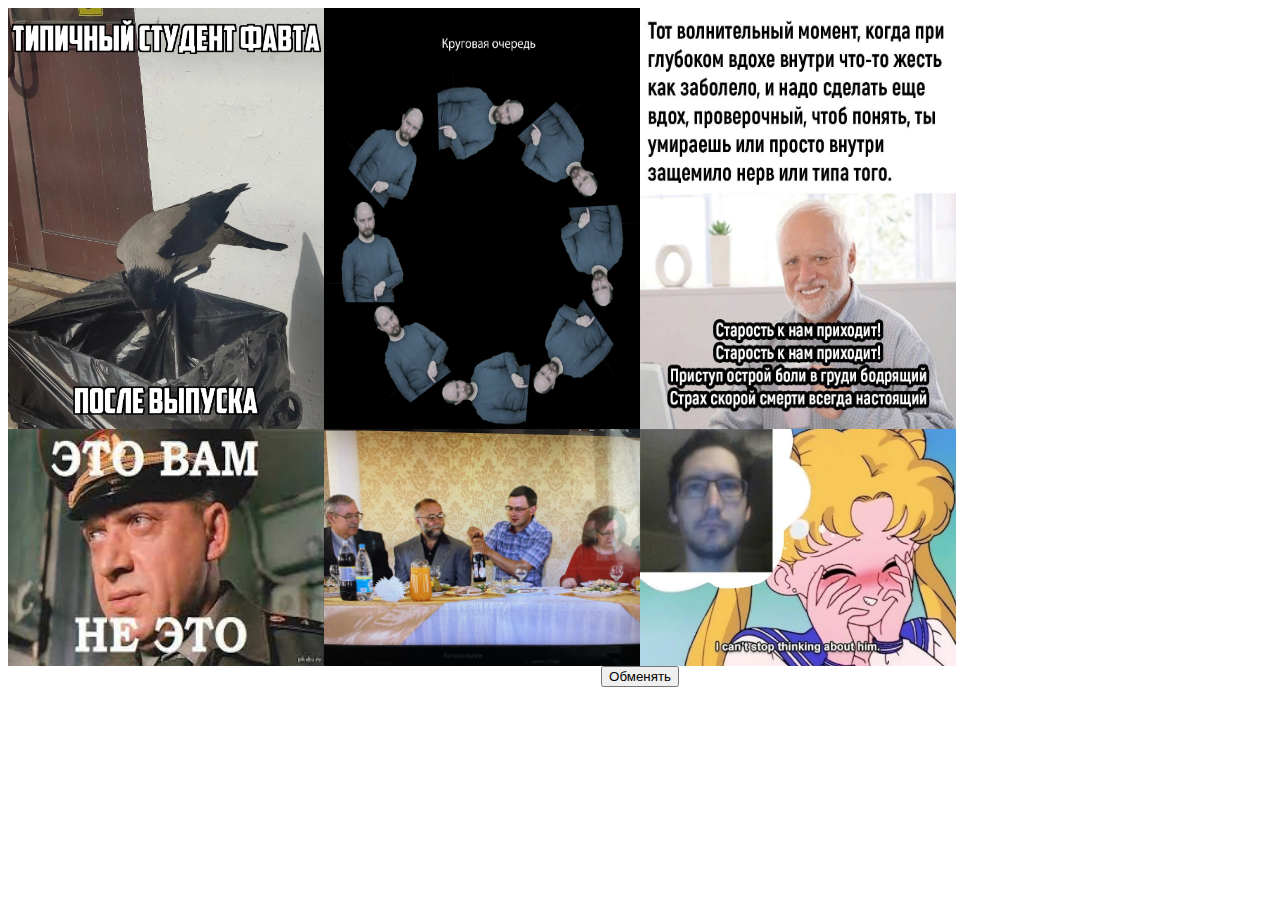
<file: index.html>
<!DOCTYPE html>
<html>
<head>
  <meta charset="UTF-8">
    <link rel="stylesheet" href="css.css">
    <script src="https://code.jquery.com/jquery-3.6.0.slim.min.js"></script>
    <script src="test JS.js"></script>
    <title>Лаба1. Вариант 3</title>
</head>
<body>
  <div class="image-container" id="area1">
    <img src="vorona.PNG" alt="Picture 1" onclick="selectImage(event)">
    <img src="kirusha.jpg" alt="Picture 2" onclick="selectImage(event)">
    <img src="garold.jpg" alt="Picture 3" onclick="selectImage(event)">
  </div>

  <div class="image-container" id="area2">
    <img src="eto.jpg" alt="Picture 4" onclick="selectImage(event)">
    <img src="repkin.jpg" alt="Picture 5" onclick="selectImage(event)">
    <img src="sima.jpg" alt="Picture 6" onclick="selectImage(event)">
  </div>

  <button onclick="swapImages()">Обменять</button>
</body>
</html>
</file>
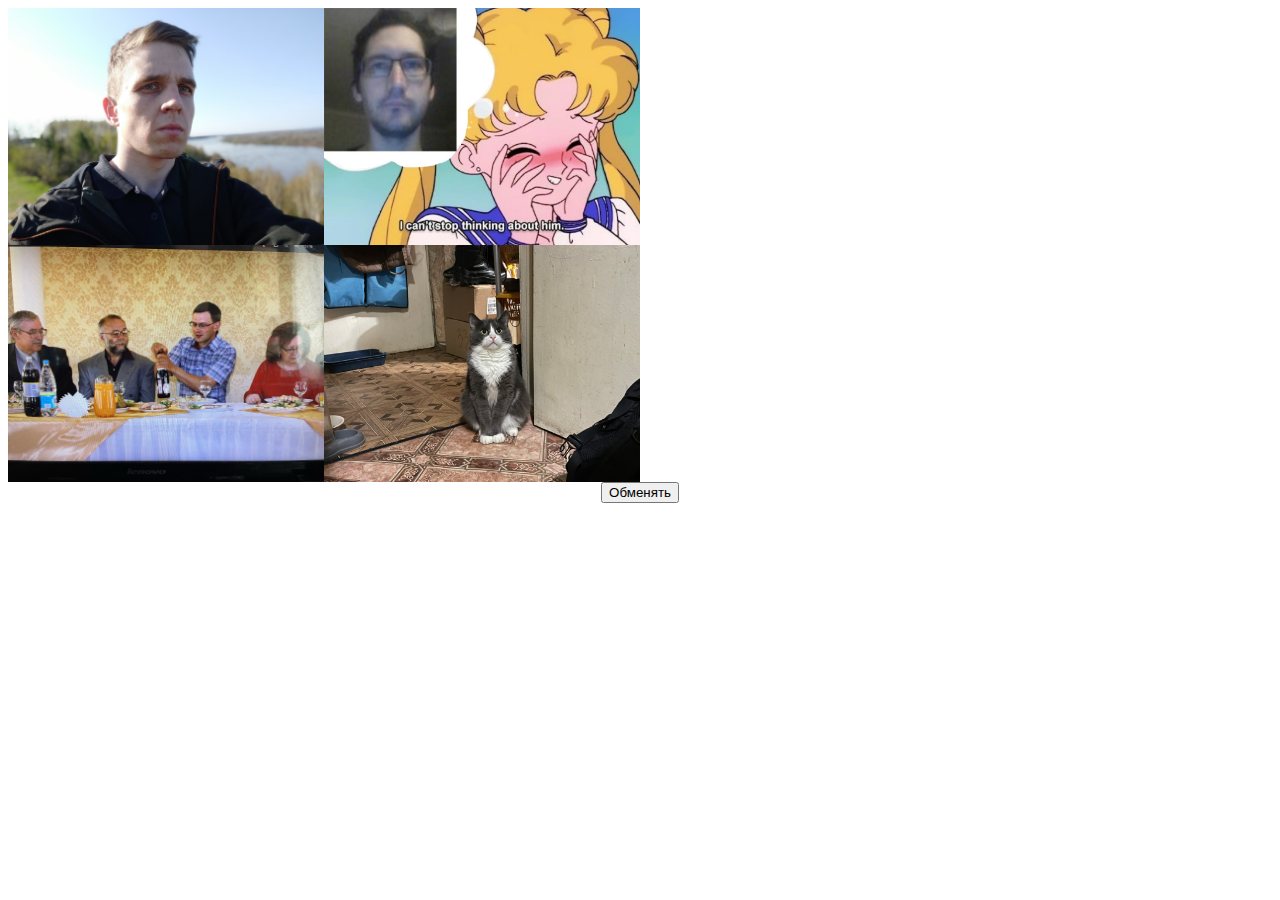
<file: Untitled-1.html>
<!DOCTYPE html>
<html>
<head>
  <meta charset="UTF-8">
    <link rel="stylesheet" href="css.css">
    <script src="https://code.jquery.com/jquery-3.6.0.slim.min.js"></script>
    <script src="test JS.js"></script>
    <title>Лаба1. Вариант 3</title>
</head>
<body>
  <div class="image-container" id="area1">
    <img src="DIMA.jpg" alt="Picture 1" onclick="selectImage(event)">
    <img src="sima.jpg" alt="Picture 1" onclick="selectImage(event)">
  </div>

  <div class="image-container" id="area2">
    <img src="repkin.jpg" alt="Picture 1" onclick="selectImage(event)">
    <img src="kot.jpeg" alt="Picture 1" onclick="selectImage(event)">
  </div>

  <button onclick="swapImages()">Обменять</button>
</body>
</html>
</file>
<file: css.css>
.image-container {
    display: flex;
    flex-wrap: wrap; // Eсли элементы не помещаются во flex-контейнер, то создает дополнительные ряды в контейнере
    justify-content: space-around; // Элементы равномерно распределены вдоль главной оси контейнера
    margin-bottom: 20px;
  }

  .image-container img {
    width: 25%;
    cursor: pointer;
  }

  .selected {
    border: 5px solid rgb(255, 0, 0);

  }

  button {
    display: block;
    margin: 0 auto;
  }
</file>
